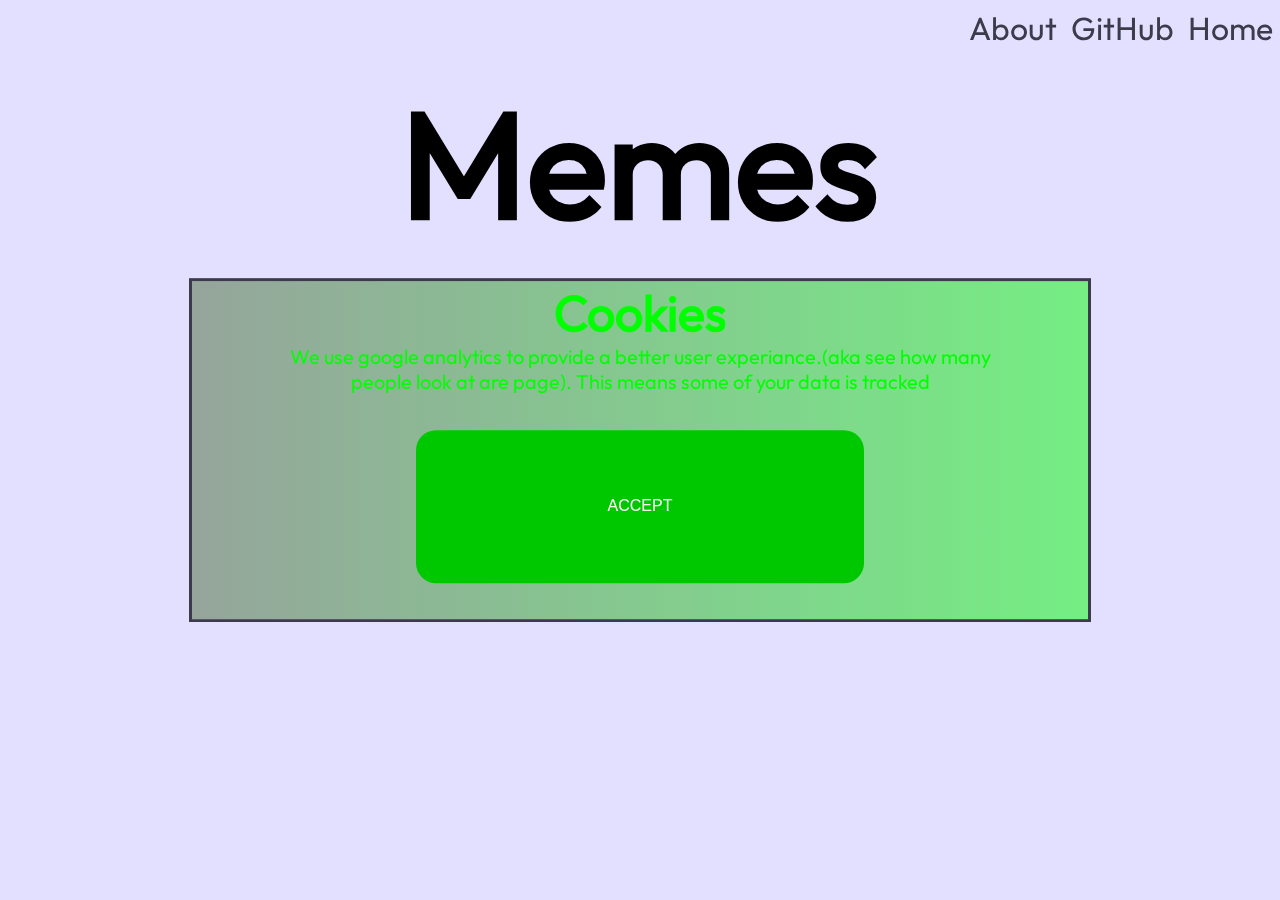
<file: index.html>
<!DOCTYPE html>
<html lang="en">
<head>
  <meta charset="UTF-8">
  <meta http-equiv="X-UA-Compatible" content="IE=edge">
  <meta name="viewport" content="width=device-width, initial-scale=1.0">
  <title>Meme-Scroller</title>
	<script async src="https://www.googletagmanager.com/gtag/js?id=G-QMJWJD7JSJ"></script>
<script>
  window.dataLayer = window.dataLayer || [];
  function gtag(){dataLayer.push(arguments);}
  gtag('js', new Date());
  gtag('config', 'G-QMJWJD7JSJ');
</script>
  <link rel="stylesheet" href="style.css">
	<style>
		/* latin */
		@font-face {
			font-family: 'Outfit';
			font-style: normal;
			font-weight: 400;
			src: url("outfit.woff2") format('woff2');
			unicode-range: U+0000-00FF, U+0131, U+0152-0153, U+02BB-02BC, U+02C6, U+02DA, U+02DC, U+2000-206F, U+2074, U+20AC, U+2122, 		U+2191, U+2193, U+2212, U+2215, U+FEFF, U+FFFD;
		}
	</style>
  <script src="app.js" defer></script>
</head>
<body>
  <!--COokies popUp-->
  <div class="cookies">
    <a class="CookieTitle">Cookies</a>
    <a class="CookieContent"> We use google analytics to provide a better user experiance.(aka see how many people look at are page). This means some of your data is tracked </a>
    <button onclick="cookieButton()" class="CookieButton">ACCEPT</button>
  </div>
  <!--Navbar-->
  <div class = "navbar">
    <a class = "navbarelem" href="about.html">About</a>
    <a class = "navbarelem" href="https://github.com/haraldderbeistehende/infinitememes">GitHub</a>
	<a class = "navbarelem" href="https://randomprojects.cf/">Home</a>
 </div>
 <!--Content-->
  <div class = "content" id = "content">
    <a>Memes</a> 
  </div>
</body>
</html>
</file>
<file: style.css>
:root{
    --primary-color: #3D3A4B;
    --secondary-color: #E3DFFF;
	user-select: none;
  -moz-user-select: none;
  -khtml-user-select: none;
  -webkit-user-select: none;
  -o-user-select: none;
}
body{
    background-color: var(--secondary-color);
}
.navbar{
    display: flex;
    justify-content: right;
    position: fixed;
    right: 7px;
}
.navbarelem{
    color: var(--primary-color);
    font-size: 200%;
    font-family: "Outfit";
    padding-left: 5%;
    text-decoration: none;
    
}
.navbarelem::after{
    display: inline-block;
    content:"";
    background-color: var(--primary-color);
    margin-left:0;
    top: -38%;
    width: 00%;
    height: 3px;
    position: relative;
    border-radius: 5px;
    transition: 0.3s;
}
.navbarelem:hover::after{
    width: 100%;
    
}
.content{
    display: flex;
    flex-direction: column;
    justify-content: center;
    padding-top: 60px;
    align-items: center;
}
.content a{
    font-family: "Outfit";
    font-size: 150px;
    font-weight: 900;
}
.meme{
    border: var(--primary-color) solid 3px;
    width: calc((100%/2) - 16px);
    margin: 8px;
    border-radius: 3px;
    transition: all 200ms ease-in-out;
    display: flex;
    align-items: center;
    justify-content: center;
    flex-direction: column;
    padding: 10px;
    
}
.meme img{
 max-width: 100%;
 max-height: 100%;
 margin-top: 20px;
}
.meme a{
    font-family: "Outfit";
    font-size: 30px;
    font-weight: 900;
	word-wrap: break-word;
}
@media only screen and (max-width: 600px) {
.navbar{
    display: flex;
    justify-content: right;
	position: absolute;
	float: right;
	width: 100%;
}
.content a{
    font-family: "Outfit";
    font-size: 100px;
    font-weight: 800;
}
.meme a{
    font-family: "Outfit";
    font-size: 27px;
    font-weight: 900;
}
	.meme{
    border: var(--primary-color) solid 3px;
    width: calc((85%) - 16px);
    margin: 8px;
    border-radius: 3px;
    transition: all 200ms ease-in-out;
    display: flex;
    align-items: center;
    justify-content: center;
    flex-direction: column;
    padding: 10px;
    
}
}
/*Cookie PopUp*/
.cookies{
    position: fixed;
    width: 70vw;
    border: #3D3A4B solid 3px;
    -webkit-backdrop-filter: blur(10px);
    backdrop-filter: blur(10px);
    top: 50%;
    left: 50%;
    transform: translate(-50%, -50%);
    display: flex;
    align-items: center;
    flex-direction: column;
    font-family: "Outfit";
    text-align: center;
    background: linear-gradient(90deg,rgba(65, 102, 46, 0.478),rgba(0, 255, 0, 0.488));
    color: rgb(0, 255, 0);
}
.CookieTitle{
    font-size: 100px;
    font-weight: 900;
}
.CookieContent{
    margin-inline: 10%;
    font-size: 40px;
}
.CookieButton{
    background-color: rgb(0, 200, 0);
    color: rgb(255, 255, 255);
    outline: none;
    border: none;
    margin-top: 4%;
    height: 17vh;
    width: 50%;
    margin-bottom: 4%;
    border-radius: 20px;
    font-size: 600%;
    text-align: center;
}
.CookieButton:hover{
    background-color: rgb(57, 149, 60);
    color: rgb(0, 255, 0);
    border: green solid 3px;
}
@media only screen and (max-width: 1300px){
    .CookieTitle{
        font-size: 50px;
        
    }
    .CookieContent{
        
        font-size: 20px;
    }
    .CookieButton{ 
        font-size: 100%;
    }

}
</file>
